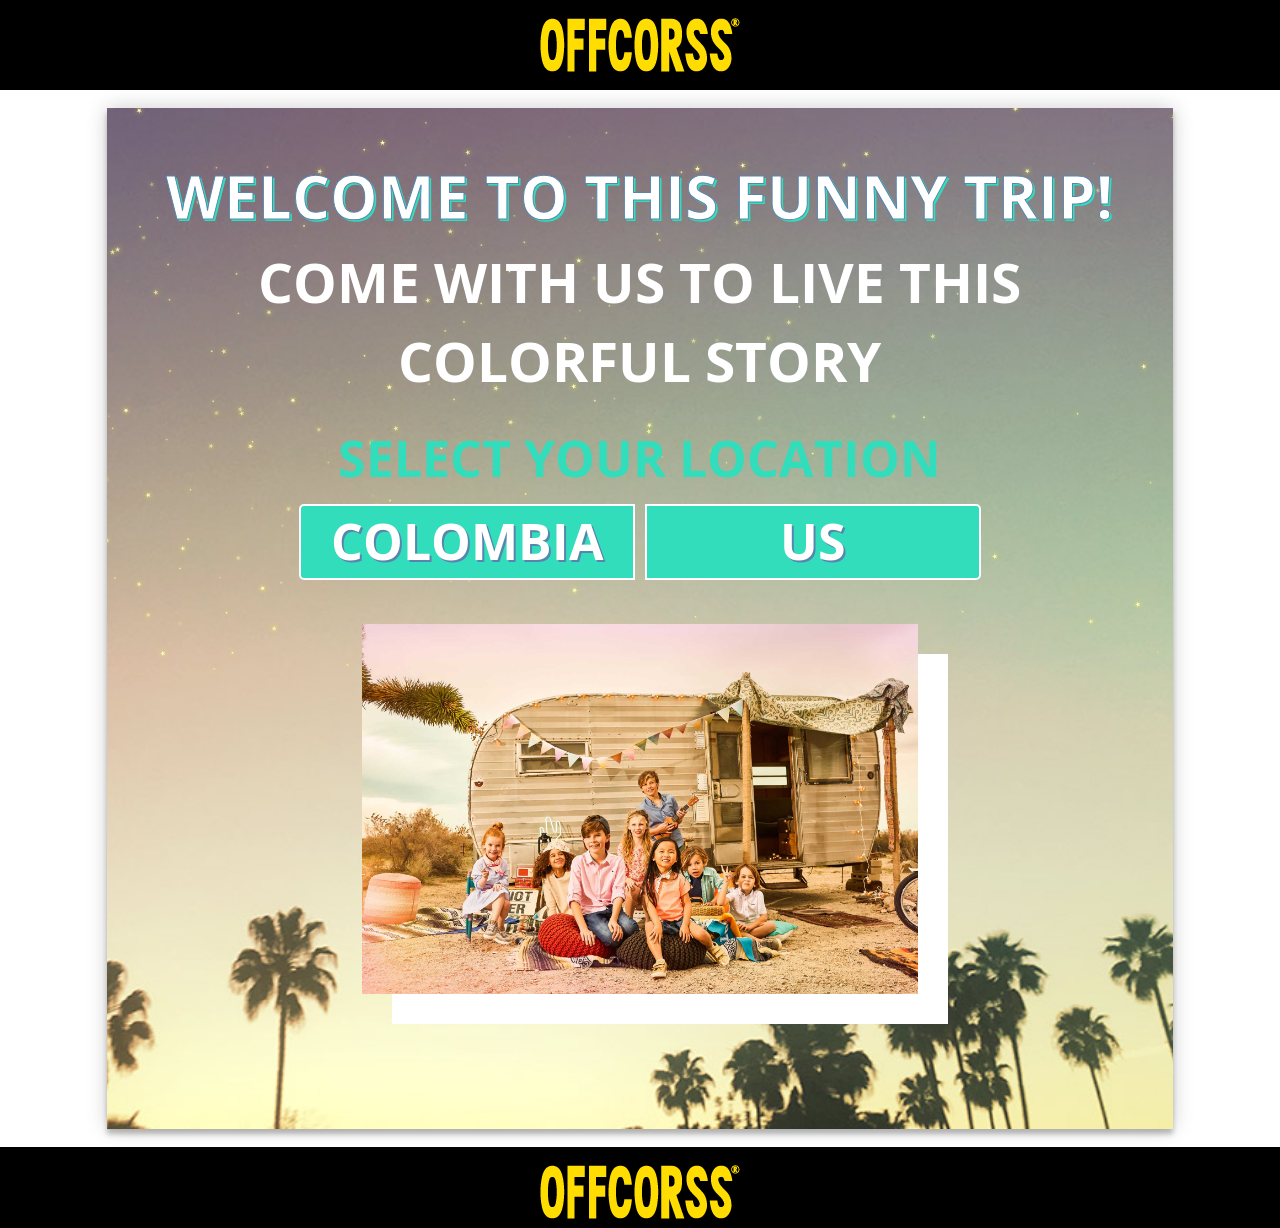
<file: ApiOffcorss_us/index.html>
﻿<!DOCTYPE html>
<html lang="en">
<script>
    console.log(localStorage);

</script>
<head>
    <meta charset="utf-8">
    <meta http-equiv="X-UA-Compatible" content="IE=edge">
    <meta name="viewport" content="width=device-width, initial-scale=1">
    <title>Welcome to OFFCORSS</title>
    <link href="Content/css/bootstrap.css" rel="stylesheet" />
    <link href="Content/css/font-awesome.min.css" rel="stylesheet" />
    <link href="Content/css/welcome.css" rel="stylesheet" />
</head>

<body>
   <div class="col-xs-12 top-nav-wrapper">
        <div class="col-xs-12 optional hidden">Optional</div>
        <div class="col-xs-12 top-nav">
            <div class="col-xs-12 col-sm-4 col-sm-offset-4 col-md-2 col-md-offset-5 logo"></div>
        </div>
    </div>
    <div class="body-wrap col-xs-12 col-sm-10 col-sm-offset-1">
        <canvas id="space"></canvas>
        <div class="text col-xs-12">Welcome to this funny trip!</div>
        <div class="col-xs-12 text2">Come with us to live this colorful story</div>
        <div class="col-xs-12 text3">Select your location</div>
        <div class="col-xs-12 selection">
            <a href="http://www.offcorss.com">
                <div class="col-xs-6 col-sm-5 col-sm-offset-1 col-md-4 col-md-offset-2 country">Colombia</div>
            </a>
            <a href="/form.html">
                <div class="col-xs-6 col-sm-5 col-md-4 country">US</div>
            </a>
        </div>
        <div class="col-xs-10 col-xs-offset-1 img-container">
            <img src="Content/img/Offcross_Day1-11.jpg" alt="" class="col-xs-12 col-sm-8 col-sm-offset-2">
        </div>
    </div>
    <div class="col-xs-12 footer">
        <div class="col-xs-12 col-sm-12 logo"></div>
    </div>

    <script src="Content/js/jquery.js"></script>
    <script src="Content/js/bootstrap.js"></script>
    <script src="Content/js/welcome.js"></script>
    <script>
        $(function () {
            $('.selection > a').click(function () {
                console.log($(this).index());
            })
        })

    </script>
</body>
</html>
</file>
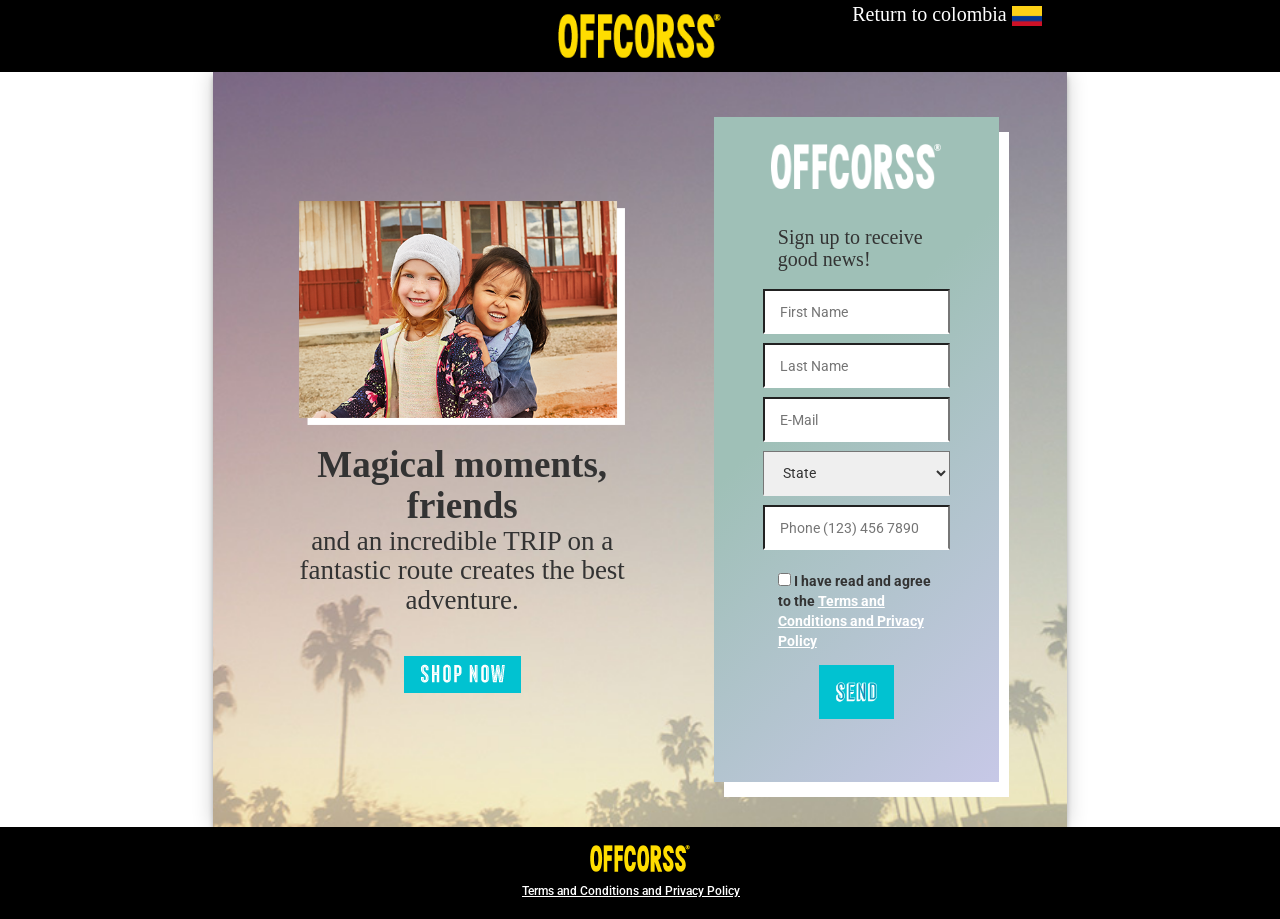
<file: ApiOffcorss_us/form.html>
﻿<!DOCTYPE html>
<html lang="en">

<head>
    <meta charset="utf-8">
    <meta http-equiv="X-UA-Compatible" content="IE=edge">
    <meta name="viewport" content="width=device-width, initial-scale=1">
    <title>US OFFCORSS</title>
    <link href="Content/css/bootstrap.css" rel="stylesheet" />
    <link href="Content/css/font-awesome.min.css" rel="stylesheet" />
    <link href="Content/css/main.css" rel="stylesheet" />

</head>

<body>
    <div class="col-xs-12 top-nav-wrapper">
        <div class="col-xs-12 top-nav">
            <div class="col-xs-12 col-sm-4 col-sm-offset-4 col-md-2 col-md-offset-5 logo"></div>
			<div class="col-xs-2 col-sm-3  text-right vertical-align-middle">
        <a class="country-selection vertical-align-middle" href="http://www.offcorss.com">Return to colombia <span title="OFFCORSS Colombia." class="col-xs-1 flag vertical-align-middle"></span></a></div>

        </div>
    </div>
    <div class="col-xs-12 content">
        <div class="col-xs-12 col-sm-8 col-sm-offset-2 section1">
            <div class="col-xs-12 col-sm-5 col-sm-offset-1 info-container text-center vertical-align-middle">
           <img class="center-block img-responsive" src="Content/img/foto-ninos.png" alt="">
           <h3><strong>Magical moments, friends </strong>
				and an incredible TRIP on a fantastic 
				route creates the best adventure.</h3>
           <a href="https://www.amazon.com/s/ref=nb_sb_noss_2?url=search-alias%3Daps&field-keywords=offcorss" target="_blank"><img class="center-block img-responsive" src="Content/img/bt-shop-now.png" alt="Shop now"></a>
           </div>
                      
            <div class="col-xs-12 col-sm-4 col-sm-offset-1 form-container vertical-align-middle">
                <div class="col-xs-12 registration">
                    <div class="col-xs-12 col-sm-10 col-sm-offset-1 logo-white"></div>
                    <h4 class="col-xs-12 col-sm-10 col-sm-offset-1">Sign up to receive good news! </h4>
                    <input class="col-xs-10 col-xs-offset-1" type="text" required="" id="name" name="name" placeholder="First Name" value="" title="Please enter a valid name.">
                    <input class="col-xs-10 col-xs-offset-1" type="text" required="" id="last_name" name="last_name" placeholder="Last Name" value="" title="Please enter a valid last name.">
                    <input class="col-xs-10 col-xs-offset-1" type="email" required="" id="email" name="email" placeholder="E-Mail" value="" title="Please enter a valid email.">
                    <select required id="state" name="state" id="" class="col-xs-10 col-xs-offset-1" placeholder="State" title="Please select one state.">
                    <option value="" disabled selected>State</option>
                    </select>
                    <input class="col-xs-10 col-xs-offset-1" type="text" required="" id="phone" name="phone" placeholder="Phone (123) 456 7890" value="" title="Phone number has to be 10 digits long.">
                    <label class="col-xs-10 col-xs-offset-1" title="Please accept terms and conditions.">
                        <input type="checkbox" required=""> I have read and agree to the <a id="terms" href="policy.html" target="_blank"> <u>Terms and Conditions and Privacy Policy</u> </a> 
                    </label>
                    <button class="col-xs-10 col-xs-offset-1 col-sm-4 col-sm-offset-4"><img class="center-block img-responsive" src="Content/img/bt-send-form.png" alt=""></button>
                </div>
                <div class="col-xs-12 registration-done">
                    <img class="col-xs-12" src="Content/img/THANKSFOR-SUBSCRIBING.png" alt="">
                </div>
            </div>
        </div>

    </div>
    <div class="col-xs-12 footer">

        <div class="col-xs-12 logo"></div>
        <div class="col-xs-12 col-sm-12 politics country-wrap text-center">
            <a class="vertical-align-middle" href="policy.html" target="_blank">
                <h6>Terms and Conditions and Privacy Policy</h6>
            </a>
            
        </div>
    </div>
    <script src="Content/js/jquery.js"></script>
    <script src="Content/js/bootstrap.js"></script>
    <script src="Content/js/main.js"></script>
</body>
</html>
</file>
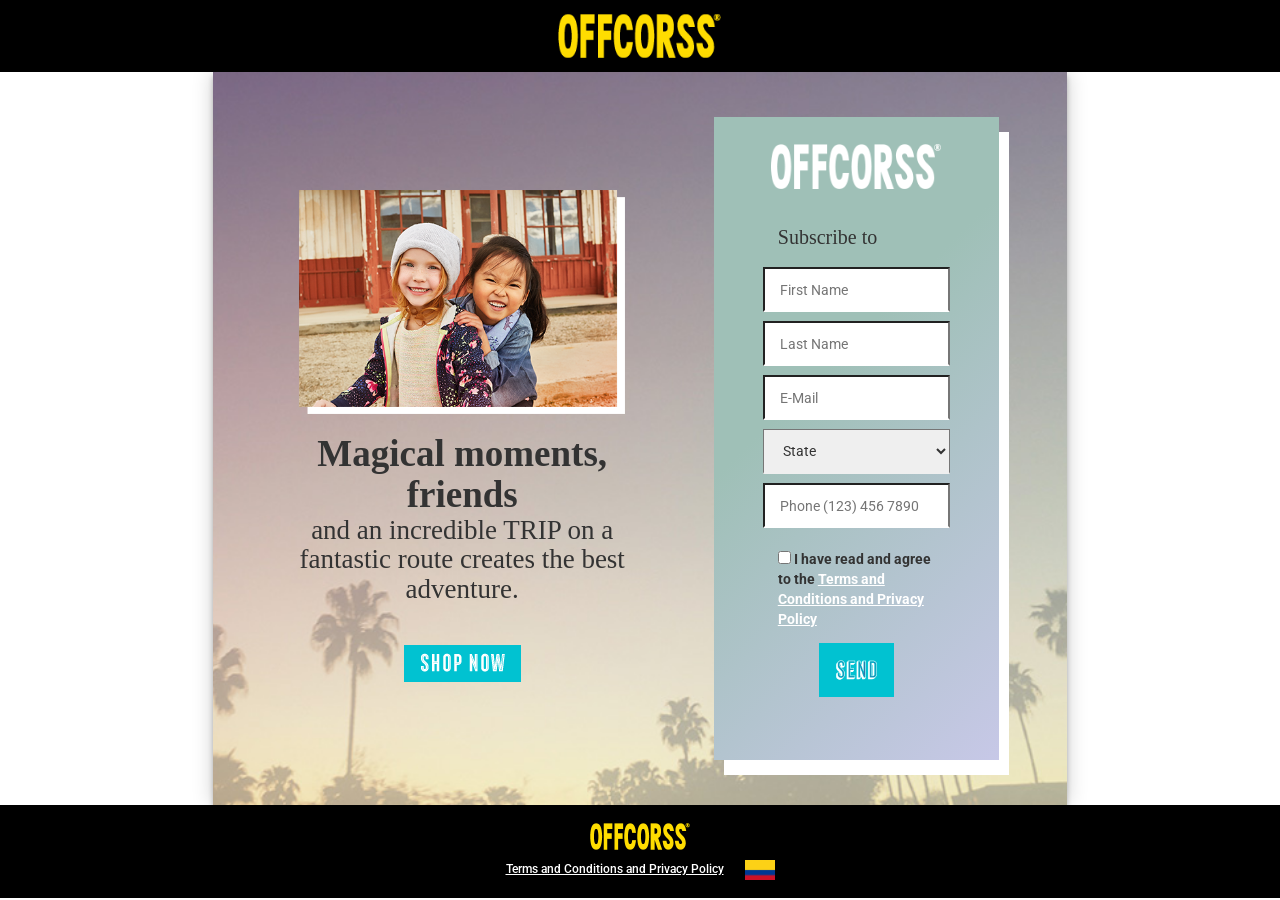
<file: ApiOffcorss_us/Content/form-b.html>
<!DOCTYPE html>
<html lang="en">

<head>
    <meta charset="utf-8">
    <meta http-equiv="X-UA-Compatible" content="IE=edge">
    <meta name="viewport" content="width=device-width, initial-scale=1">
    <title>US OFFCORSS</title>
    <link rel="stylesheet" href="css/bootstrap.css">
    <link rel="stylesheet" href="css/font-awesome.min.css">
    <link rel="stylesheet" href="css/main.css">
</head>

<body>
    <div class="col-xs-12 top-nav-wrapper">
        <div class="col-xs-12 optional hidden">Optional</div>
        <div class="col-xs-12 top-nav">
            <div class="col-xs-12 col-sm-4 col-sm-offset-4 col-md-2 col-md-offset-5 logo"></div>
        </div>
    </div>
    <div class="col-xs-12 content">
        <div class="col-xs-12 col-sm-8 col-sm-offset-2 section1">
            <div class="col-xs-12 col-sm-5 col-sm-offset-1 info-container text-center vertical-align-middle">
           <img class="center-block img-responsive" src="img/foto-ninos.png" alt="">
           <h3><strong>Magical moments, friends </strong>
				and an incredible TRIP on a fantastic 
				route creates the best adventure.</h3>
           <a href="https://www.amazon.com/s/ref=nb_sb_noss_2?url=search-alias%3Daps&field-keywords=offcorss" target="_blank"><img class="center-block img-responsive" src="img/bt-shop-now.png" alt="Shop now"></a>
           </div>
                      
            <div class="col-xs-12 col-sm-4 col-sm-offset-1 form-container vertical-align-middle">
                <div class="col-xs-12 registration">
                    <div class="col-xs-12 col-sm-10 col-sm-offset-1 logo-white"></div>
                    <h4 class="col-xs-12 col-sm-10 col-sm-offset-1">Subscribe to </h4>
                    <input class="col-xs-10 col-xs-offset-1" type="text" required="" id="name" name="name" placeholder="First Name" value="" title="Please enter a valid name.">
                    <input class="col-xs-10 col-xs-offset-1" type="text" required="" id="last_name" name="last_name" placeholder="Last Name" value="" title="Please enter a valid last name.">
                    <input class="col-xs-10 col-xs-offset-1" type="email" required="" id="email" name="email" placeholder="E-Mail" value="" title="Please enter a valid email.">
                    <select required id="state" name="state" id="" class="col-xs-10 col-xs-offset-1" placeholder="State" title="Please select one state.">
                    <option value="" disabled selected>State</option>
                    </select>
                    <input class="col-xs-10 col-xs-offset-1" type="text" required="" id="phone" name="phone" placeholder="Phone (123) 456 7890" value="" title="Phone number has to be 10 digits long.">
                    <label class="col-xs-10 col-xs-offset-1" title="Please accept terms and conditions.">
                        <input type="checkbox" required=""> I have read and agree to the <a id="terms" href="policy.html" target="_blank"> <u>Terms and Conditions and Privacy Policy</u> </a> 
                    </label>
                    <button class="col-xs-10 col-xs-offset-1 col-sm-4 col-sm-offset-4"><img class="center-block img-responsive" src="img/bt-send-form.png" alt=""></button>
                </div>
                <div class="col-xs-12 registration-done">
                    <img class="col-xs-12" src="img/THANKSFOR-SUBSCRIBING.png" alt="">
                </div>
            </div>
        </div>

    </div>
    <div class="col-xs-12 footer">

        <div class="col-xs-12 logo"></div>
        <div class="col-xs-12 col-sm-12 politics country-wrap text-center">
            <a class="vertical-align-middle" href="policy.html" target="_blank">
                <h6>Terms and Conditions and Privacy Policy</h6>
            </a>
            <a class="country-selection vertical-align-middle" href="http://www.offcorss.com"><span title="OFFCORSS Colombia." class="col-xs-12 flag"></span></a>
        </div>
    </div>
</body>
<script src="js/jquery.js"></script>
<script src="js/bootstrap.js"></script>
<script src="js/main.js"></script>
</html>
</file>
<file: ApiOffcorss_us/Content/css/welcome.css>
@import url("https://fonts.googleapis.com/css?family=Open+Sans+Condensed:700");
body {
  font-family: 'Open Sans Condensed', sans-serif;
  font-weight: 900;
  background: url(http://offcorss.vteximg.com.br/arquivos/back-new-offcorss-v2.jpg); }
  body .top-nav-wrapper {
    padding: 0; }
    body .top-nav-wrapper .optional {
      height: 6vh;
      background: black;
      line-height: 6vh;
      border-bottom: solid 1px #FFDC00;
      color: white;
      text-align: center; }
    body .top-nav-wrapper .top-nav {
      background: black;
      height: 10vh; }
      body .top-nav-wrapper .top-nav .logo {
        height: 60%;
        top: 20%;
        background: url(../img/logo-OFFCORSS.png);
        background-repeat: no-repeat;
        background-position: center;
        background-size: contain;
        cursor: pointer; }
  body .body-wrap {
    margin-top: 2vh;
    margin-bottom: 2vh;
    background: #7a6a75;
    box-shadow: 0 0 20px 0 rgba(0, 0, 0, 0.2), 0 5px 5px 0 rgba(0, 0, 0, 0.24);
    background: #594f69;
    background: -moz-linear-gradient(top, #594f69 0%, #7e7a7b 27%, #9cb693 60%, #f5f6cc 100%);
    background: -webkit-gradient(left top, left bottom, color-stop(0%, #594f69), color-stop(27%, #7e7a7b), color-stop(60%, #9cb693), color-stop(100%, #f5f6cc));
    background: -webkit-linear-gradient(top, #594f69 0%, #7e7a7b 27%, #9cb693 60%, #f5f6cc 100%);
    background: -o-linear-gradient(top, #594f69 0%, #7e7a7b 27%, #9cb693 60%, #f5f6cc 100%);
    background: -ms-linear-gradient(top, #594f69 0%, #7e7a7b 27%, #9cb693 60%, #f5f6cc 100%);
    background: linear-gradient(to bottom, #594f69 0%, #7e7a7b 27%, #9cb693 60%, #f5f6cc 100%);
    filter: progid:DXImageTransform.Microsoft.gradient( startColorstr='#594f69', endColorstr='#f5f6cc', GradientType=0);
    background: url(../img/fondo-1.jpg);
    background-origin: inherit;
    background-size: cover;
    background-position: center bottom;
    background-repeat: no-repeat; }
    body .body-wrap #space {
      position: absolute;
      top: 0;
      left: 0;
      background: transparent; }
    body .body-wrap .text {
      margin-top: 5vh;
      margin-bottom: 2.5vh;
      text-align: center;
      text-transform: uppercase;
      color: white;
      top: 1px;
      font-size: 60px;
      left: 0;
      text-shadow: 2px 2px #32ddbb;
      -webkit-text-stroke-width: 1px;
      -webkit-text-stroke-color: #5686ae;
      font-weight: bold; }
    body .body-wrap .text2 {
      font-weight: bold;
      margin-bottom: 2.5vh;
      text-align: center;
      color: white;
      text-transform: uppercase;
      font-size: 55px;
      margin-top: -2vh; }
    body .body-wrap .text3 {
      margin-bottom: 1vh;
      font-weight: bold;
      text-align: center;
      color: #32ddbb;
      text-transform: uppercase;
      font-size: 50px; }
    body .body-wrap .selection a .country {
      cursor: pointer;
      background: transparent;
      transition: all .3s ease; }
    body .body-wrap .selection a:nth-child(1) .country {
      text-align: center;
      text-transform: uppercase;
      top: 1px;
      font-size: 50px;
      left: 0;
      font-weight: bold;
      border: solid 2px white;
      background: #32ddbb;
      color: white;
      text-shadow: 2px 2px #5686ae;
      border-top-left-radius: 5px;
      border-bottom-left-radius: 5px;
      left: -5px; }
      body .body-wrap .selection a:nth-child(1) .country:hover {
        background: white;
        text-shadow: 2px 2px #32ddbb;
        -webkit-text-stroke-width: 1px;
        -webkit-text-stroke-color: #5686ae;
        border-color: #32ddbb; }
    body .body-wrap .selection a:nth-child(2) .country {
      text-align: center;
      text-transform: uppercase;
      color: white;
      top: 1px;
      font-size: 50px;
      left: 0;
      font-weight: bold;
      background: #32ddbb;
      border: solid 2px white;
      color: white;
      text-shadow: 2px 2px #5686ae;
      -webkit-text-stroke-color: white;
      border-top-right-radius: 5px;
      border-bottom-right-radius: 5px;
      border-top-left-radius: 0px;
      border-bottom-left-radius: 0px;
      left: 5px; }
      body .body-wrap .selection a:nth-child(2) .country:hover {
        background: white;
        text-shadow: 2px 2px #32ddbb;
        -webkit-text-stroke-width: 1px;
        -webkit-text-stroke-color: #5686ae;
        border-color: #32ddbb; }
    body .body-wrap .img-container {
      height: auto;
      margin-top: 5vh;
      margin-bottom: 15vh; }
      body .body-wrap .img-container img {
        padding: 0;
        box-shadow: 30px 30px 0 white; }
  body .footer {
    height: auto;
    background: black; }
    body .footer .country-wrap .country-selection a span.flag {
      background: url(../img/colombia.png);
      height: 4vh;
      background-size: contain;
      background-repeat: no-repeat;
      top: 4vh; }
    body .footer .logo {
      height: 6vh;
      margin-top: 2vh;
      margin-bottom: 1vh;
      background: url(../img/logo-OFFCORSS.png);
      background-repeat: no-repeat;
      background-position: center;
      background-size: contain; }
    body .footer .politics h6 {
      color: white;
      text-decoration: underline;
      text-align: center;
      margin: 0;
      transition: all .2s ease;
      margin-bottom: 2vh; }
      body .footer .politics h6:hover {
        color: #FFDC00; }
  @media (max-width: 767px) {
    body .body-wrap {
      min-height: 100vh;
      padding: 0; }
      body .body-wrap .text {
        font-size: 35px; }
      body .body-wrap .text2 {
        font-size: 30px; }
      body .body-wrap .text3 {
        font-size: 28px; }
      body .body-wrap .selection {
        padding: 0;
        overflow: hidden; }
        body .body-wrap .selection a:nth-child(1) .country {
          font-size: 30px; }
        body .body-wrap .selection a:nth-child(2) .country {
          font-size: 30px; }
      body .body-wrap .img-container {
        margin-bottom: 10vh; }
        body .body-wrap .img-container img {
          box-shadow: 15px 15px 0 white; } }

/*# sourceMappingURL=welcome.css.map */
</file>
<file: ApiOffcorss_us/Content/css/main.css>
@import url("https://fonts.googleapis.com/css?family=Roboto:300,300i,400,400i,700,700i");
@font-face {
  font-family: 'FrontageCondensed-Regular';
  src: url('http://offcorss.vteximg.com.br/arquivos/font-FrontageCondensed-Regular.eot.css');
  src: url('http://offcorss.vteximg.com.br/arquivos/font-FrontageCondensed-Regular.woff2.css') format('woff2'),
       url('http://offcorss.vteximg.com.br/arquivos/font-FrontageCondensed-Regular.woff.css') format('woff'),
       url('http://offcorss.vteximg.com.br/arquivos/font-FrontageCondensed-Regular.ttf.css') format('truetype'),
       url('http://offcorss.vteximg.com.br/arquivos/font-FrontageCondensed-Regular.svg.css#FrontageCondensed-Regular') format('svg'),
       url('http://offcorss.vteximg.com.br/arquivos/font-FrontageCondensed-Regular.eot.css?#iefix') format('embedded-opentype');
  font-weight: normal;
  font-style: normal;
}
 .vertical-align-middle {
   float: none;
    vertical-align: middle;
    display: inline-block;
	}
body {
  font-family: 'Roboto', sans-serif; }
  body .top-nav-wrapper {
    padding: 0; }
    body .top-nav-wrapper .optional {
      height: 6vh;
      background: black;
      line-height: 6vh;
      border-bottom: solid 1px #FFDC00;
      color: white;
      text-align: center; }
    body .top-nav-wrapper .top-nav {
      background: black;
      height: 8vh; }
      body .top-nav-wrapper .top-nav .logo {
        height: 60%;
        top: 20%;
        background: url(../img/logo-OFFCORSS.png);
        background-repeat: no-repeat;
        background-position: center;
        background-size: contain;
        cursor: pointer; }
      body .top-nav-wrapper .top-nav a.country-selection {
    color: #fff;
    font-family: 'FrontageCondensed-Regular';
    font-size: 20px;}
      body .top-nav-wrapper .top-nav a.country-selection:hover {
    text-decoration: none;}
      body .top-nav-wrapper .top-nav a.country-selection  span.flag {
      background: url(../img/colombia.png);
      height:20px;
      background-size: contain;
      background-repeat: no-repeat; }
  body .content {
    height: auto;
    padding: 0;
    background: url(http://offcorss.vteximg.com.br/arquivos/back-new-offcorss-v2.jpg); }
    body .content .section1 {
      padding: 5vh 0;
      background: url(../img/banner.jpg);
      height: 100%;
      background-size: cover;
      background-repeat: no-repeat;
      background-position: center;
      box-shadow: 0 0 20px 0 rgba(0, 0, 0, 0.2), 0 5px 5px 0 rgba(0, 0, 0, 0.24); }
		  body .content .section1 .form-container h4 {
			    font-family: 'FrontageCondensed-Regular';
			  font-size:20px;
			}
		  body .content .section1 .info-container h3 {
			    font-family: 'FrontageCondensed-Regular';
			  font-size:27px;
			 margin-bottom: 40px;
			}
		  body .content .section1 .info-container h3 strong {
			    font-family: 'FrontageCondensed-Regular';
			  font-size:37px;
			  display: block
			}
		  body .content .section1 .info-container a {
			background: #01c2d1;
			transition: all .3s ease;
			border: none;
			outline: none;
			display: inline-block;
			padding: 2% 4%; }
            body .content .section1 .info-container a:hover {
              background: #01daea; }
      body .content .section1 .form-container {
        background: linear-gradient(135deg, #9fc0b7 0%, #9fc0b7 39%, #c7c8e7 100%);
        box-shadow: 10px 15px 0px white;
        overflow: hidden; }
        body .content .section1 .form-container .registration {
          transition: all .3s ease;
          right: 0; }
          body .content .section1 .form-container .registration .logo-white {
            background: url(../img/logo-OFFCORSS-blanco.png);
            height: 5vh;
            background-position: center;
            background-size: contain;
            background-repeat: no-repeat;
            margin-top: 3vh;
            margin-bottom: 3vh; }
          body .content .section1 .form-container .registration input,
          body .content .section1 .form-container .registration select {
            margin-top: 1vh;
            height: 5vh;
            transition: all .2s ease;
            border-bottom: solid 2px transparent; }
            body .content .section1 .form-container .registration input.wrong,
            body .content .section1 .form-container .registration select.wrong {
              border-bottom: solid 2px orangered; }
          body .content .section1 .form-container .registration h5 {
            margin: 0;
            height: 5vh;
            line-height: 5vh;
            margin-top: 1vh; }
          body .content .section1 .form-container .registration label input {
            height: inherit;
            margin-top: 2.5vh; }
          body .content .section1 .form-container .registration label a {
            color: white;
            transition: all .2s ease; }
          body .content .section1 .form-container .registration label.wrong a {
            color: orangered; }
          body .content .section1 .form-container .registration button {
            margin-top: 1vh;
            margin-bottom: 7vh;
            background: #01c2d1;
            transition: all .3s ease;
            border: none;
            outline: none;
            height: 6vh;
            line-height: 6vh;
            text-shadow: -2px 0px white; }
            body .content .section1 .form-container .registration button:hover {
              background: #01daea; }
        body .content .section1 .form-container .registration-done {
          position: absolute;
          left: 100%;
          transition: all .3s ease;
          color: white;
          font-family: 'Roboto', sans-serif;
          text-align: center;
          top: 25%;
          text-transform: uppercase; }
          body .content .section1 .form-container .registration-done h1 {
            font-weight: 100; }
        body .content .section1 .form-container.done .registration {
          right: 100%; }
        body .content .section1 .form-container.done .registration-done {
          left: 0%; }
    body .content .section2 {
      background: white;
      box-shadow: 0 0 20px 0 rgba(0, 0, 0, 0.2), 0 5px 5px 0 rgba(0, 0, 0, 0.24); }
      body .content .section2 .banner-container {
        padding: 8vh 0; }
        body .content .section2 .banner-container a {
          padding: 0; }
          body .content .section2 .banner-container a img {
            padding: 0;
            box-shadow: 0 0 20px 0 rgba(0, 0, 0, 0.2), 0 5px 5px 0 rgba(0, 0, 0, 0.24); }
  body .footer {
    height: auto;
    background: black; 
    padding-bottom: 2vh;}
    body .footer  a.country-selection  span.flag {
      background: url(../img/colombia.png);
      height:20px;
      background-size: contain;
      background-repeat: no-repeat; }
    body .footer .logo {
      height: 3vh;
      margin-top: 2vh;
      margin-bottom: 1vh;
      background: url(../img/logo-OFFCORSS.png);
      background-repeat: no-repeat;
      background-position: center;
      background-size: contain; }
    body .footer .politics h6 {
      color: white;
      text-decoration: underline;
      text-align: center;
      margin: 0;
      transition: all .2s ease;
      margin-right: 2vh; }
      body .footer .politics h6:hover {
        color: #FFDC00; }

.tooltip-inner {
  background: linear-gradient(135deg, #9fc0b7 0%, #9fc0b7 39%, #c7c8e7 100%);
  border: solid 1px white;
  font-size: 15px; }

.tooltip.top .tooltip-arrow {
  border-top-color: white; }

/*# sourceMappingURL=main.css.map */
</file>
